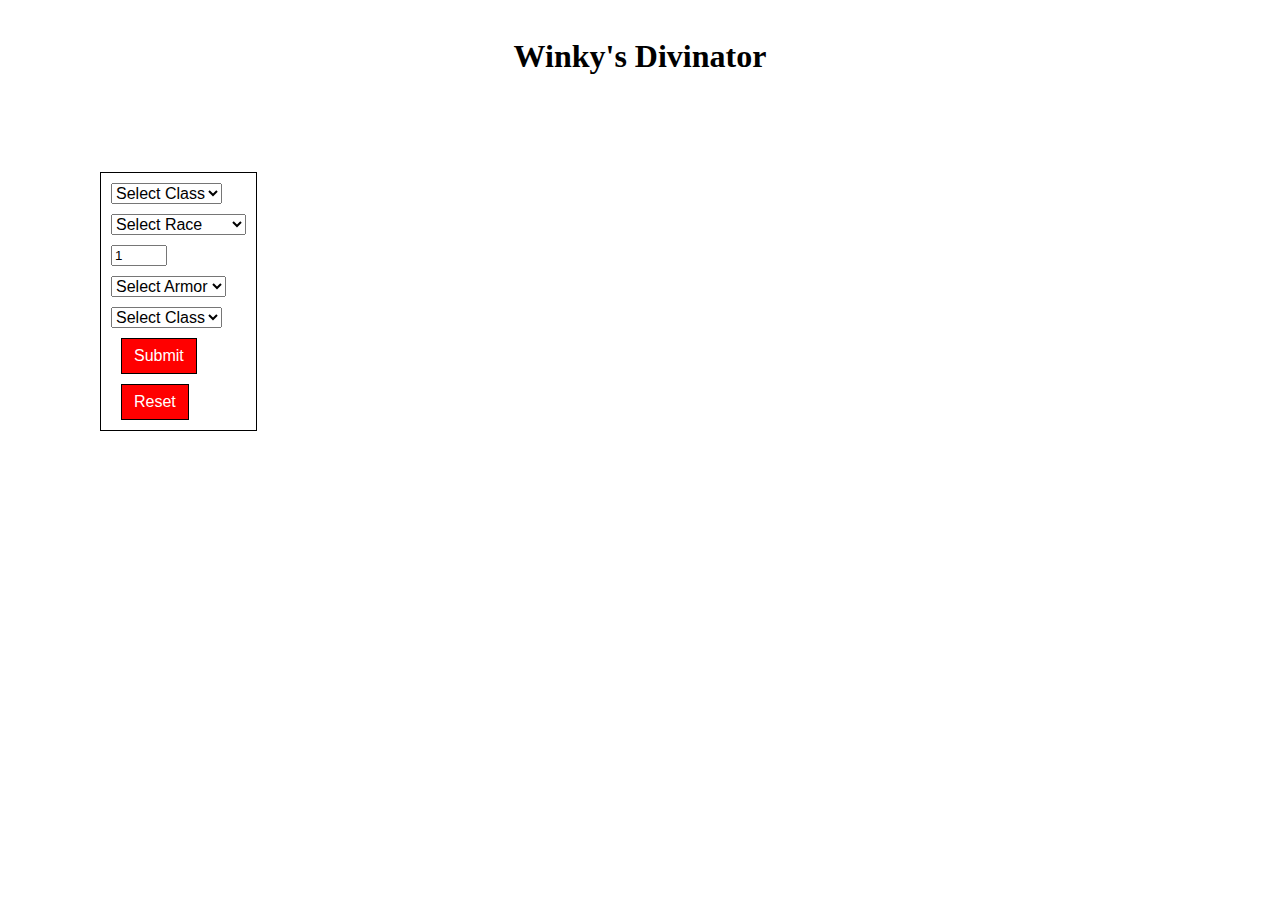
<file: index.html>
<!DOCTYPE html>
<html>
  <head>
    <title>Winky's Divinator</title>
    <link rel="stylesheet" type="text/css" href="Winky_Style.css">

  </head>


  <body>
    <div id="page heading">
      <h1>Winky's Divinator</h1>
    </div>
    <form id="my form" name="parent form">

      <select required id="class" name="class">
        <option selected hidden disabled>Select Class</option>
        <option value="Barbarian">Barbarian</option>
        <option value="Fighter">Fighter</option>
        <option value="Monk">Monk</option>
        <option value="Paladin">Paladin</option>
      </select>

      <select required id="race" name="race">
        <option selected hidden disabled>Select Race</option>
        <option value="Human">Human</option>
        <option value="Mountain Dwarf">Mountain Dwarf</option>
        <option value="Hill Dwarf">Hill Dwarf</option>
        <option value="2-4">C2 - Option 4</option>
        <option value="2-5">C2 - Option 5</option>
        <option value="2-6">C2 - Option 6</option>
        <option value="2-7">C2 - Option 7</option>
        <option value="2-8">C2 - Option 8</option>
        <option value="2-9">C2 - Option 9</option>
        <option value="2-10">C2 - Option 10</option>
        <option value="2-11">C2 - Option 14</option>
      </select>

      <input required
        type="number"
        value = 1
        min=0
        max=20
        step=1
        >

      <select required id="armor" name="armor">
        <option selected hidden disabled>Select Armor</option>
        <option value="None">None</option>
        <option value="Leather">Leather</option>
        <option value="Chainmail">Chainmail</option>
        <option value="Full Plate">Full Plate</option>
      </select>

      <select required id="weapon" name="weapon">
        <option selected hidden disabled>Select Class</option>
        <option value="None">None</option>
        <option value="Longsword">Longsword</option>
        <option value="Greatsword">Greatsword</option>
        <option value="Greataxe">Greataxe</option>
      </select>

      <button id="submitButton" type="button">Submit</button>
      <button id="resetButton">Reset</button>
    

    
    </form>

    <p id="classInfo">  <!-- Added by JavaScript based on class choice. --> 
    <p id="raceInfo">  <!-- Added by JavaScript based on race choice. --> 

    <script src="character_creation.js"></script>
  </body>
</html>
</file>
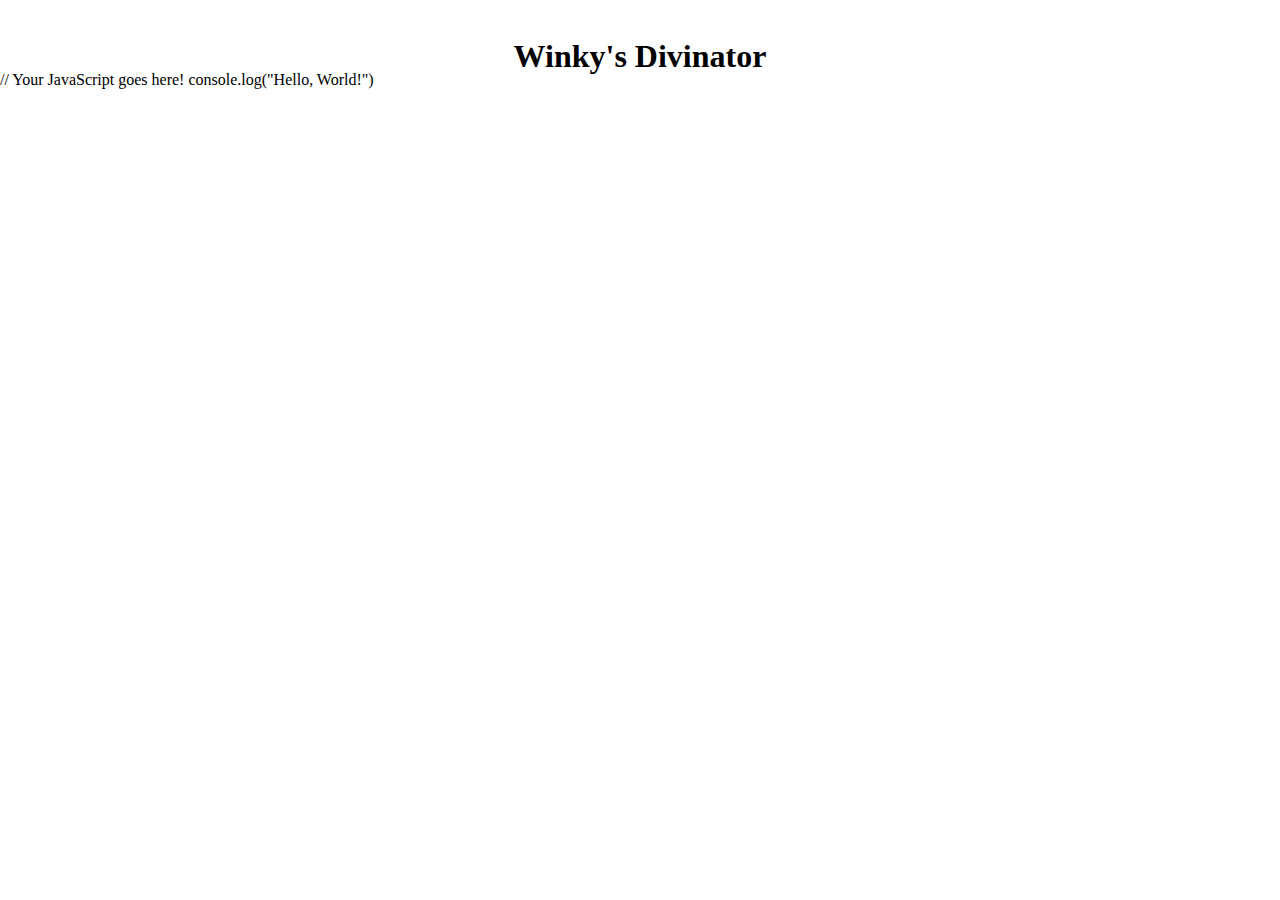
<file: titlepage.html>
<!DOCTYPE html>
<html>
<head>
  <title>Page Title</title>
  <link rel="stylesheet" type="text/css" href="Winky_Style.css">

</head>

<body>
    <div id="page heading">
        <h1>Winky's Divinator</h1>
    </div>

    <div 

    <script>
        // Your JavaScript goes here!
        console.log("Hello, World!")
    </script>
</body>
</html>
</file>
<file: Winky_Style.css>
/* CSS stylesheet used by SQR_Layout.html  */
/*------------------------------------------------*/
/*
html5doctor.com Reset Stylesheet
v1.6.1
Last Updated: 2010-09-17
Author: Richard Clark - http://richclarkdesign.com
Twitter: @rich_clark
*/

html, body, div, span, object, iframe,
h1, h2, h3, h4, h5, h6, p, blockquote, pre,
abbr, address, cite, code,
del, dfn, em, img, ins, kbd, q, samp,
small, strong, sub, sup, var,
b, i,
dl, dt, dd, ol, ul, li,
fieldset, form, label, legend,
table, caption, tbody, tfoot, thead, tr, th, td,
article, aside, canvas, details, figcaption, figure,
footer, header, hgroup, menu, nav, section, summary,
time, mark, audio, video {
    margin:0;
    padding:0;
    border:0;
    outline:0;
    font-size:100%;
    vertical-align:baseline;
    background:transparent;
}

body {
    line-height:1;
}

article,aside,details,figcaption,figure,
footer,header,hgroup,menu,nav,section {
    display:block;
}

nav ul {
    list-style:none;
}

blockquote, q {
    quotes:none;
}

blockquote:before, blockquote:after,
q:before, q:after {
    content:'';
    content:none;
}

a {
    margin:0;
    padding:0;
    font-size:100%;
    vertical-align:baseline;
    background:transparent;
}

/* change colours to suit your needs */
ins {
    background-color:#ff9;
    color:#000;
    text-decoration:none;
}

/* change colours to suit your needs */
mark {
    background-color:#ff9;
    color:#000;
    font-style:italic;
    font-weight:bold;
}

del {
    text-decoration: line-through;
}

abbr[title], dfn[title] {
    border-bottom:1px dotted;
    cursor:help;
}

table {
    border-collapse:collapse;
    border-spacing:0;
}

/* change border colour to suit your needs */
hr {
    display:block;
    height:1px;
    border:0;
    border-top:1px solid #cccccc;
    margin:1em 0;
    padding:0;
}

input, select {
    vertical-align:middle;
}

/*------------------------------------------------*/








body{
    background-color:white;
    }
  
  form{
      margin: 100px;
      width: auto;
      border: 1px solid black;
      text-align: center;
      display: inline-block;
  }
  
  select{
      margin: 10px;
      font-size: 16px;
      display: block;
  }
  
  input{
      margin: 10px;
      display: block;
  }
  
  button{
      background-color: red;
      color: white;
      text-decoration: none;
      border: 1px solid black;
      padding: 8px 12px;
      font-size: 16px;
      margin: 10px 20px;
      display: block;
      /*cursor: pointer;*/
  }
  
  button:hover {
      background-color: #7a3b2e;
  }
  
  p{
    margin: 5px;
    text-align: center;
    font-family: "Helvetica", sans-serif;
    font-size: 14pt;
  }
  
  
  
  
  .splash h1{
    text-align: center;
    padding: 80px;
    border: 1px solid black;
    margin: 0;
    color: red;
  }
  
  .other-services{
    height: auto;           /* Allow it to scale to fit the contents */
    width: auto;
    overflow: auto;         /* Float clear*/
    display: block;
    margin: 10px;
    text-align: center;
    border: 2px solid red;
    background-color: #FFFF99;
  }
  
  
  .footer{
    display: block;
  }
  
  
  h1{
    margin-top: 40px;
    font-size: 24pt;
    text-align: center;
  }
  
  h2{
    margin: 5px;
    text-align: center;
    font-family: "Calibri", sans-serif;
    font-size: 16pt;
  }
  
  h3{
    text-align: center;
  }
</file>
